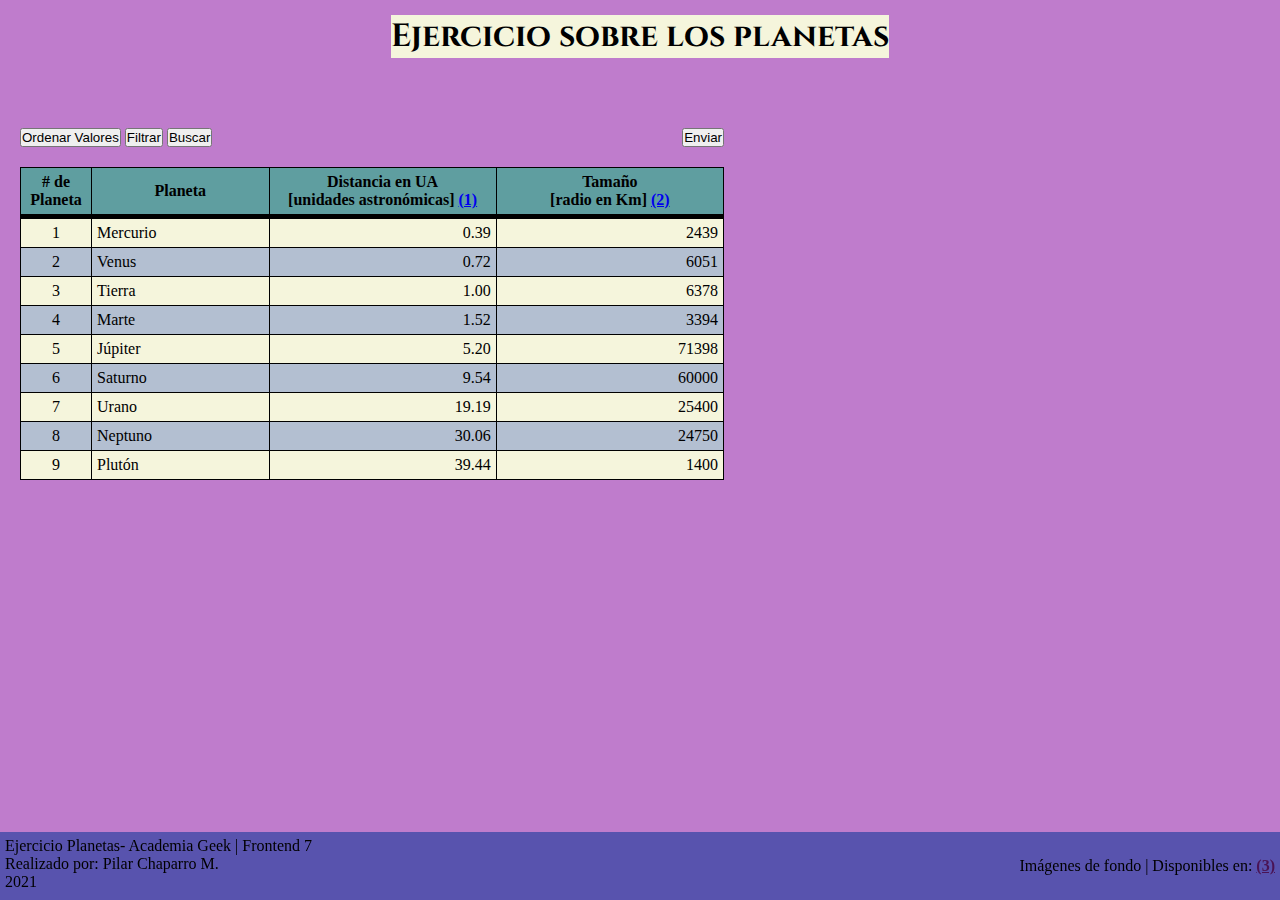
<file: Sesion1_Ejercicio_Planetas/index.html>
<!--  EJERCICIO :  PLANETAS
    
    Realizado por: Pilar Ch.
    Bogotá D.C 13/12/2021
    Diseñado por: Academia Geek
-->

<!DOCTYPE html>
<html lang="en">

<!-- ///////////// HEAD ///////////////-->

<head>
    <meta charset="UTF-8">
    <meta http-equiv="X-UA-Compatible" content="IE=edge">
    <meta name="viewport" content="width=device-width, initial-scale=1.0">
    <link rel="stylesheet" href="./styles/style.css">
    <title>Planetas || AG - ChaparroMP Geek</title>
    <!-- Favicon -->
    <link rel="icon" href="./img/solar-system.png">

</head>

<!-- ///////////// BODY ///////////////-->

<body>
    <div class="content_text">
        <h1 id="principal_title">Ejercicio sobre los planetas</h1>
    </div>

    
    <div class="table1-container">
        <!-- Botones-->
        <div class="container">
            <button id="btn_send_evaluation" class="item"> Enviar </button>
            <button id="btn_sort_values" class="item"> Ordenar Valores </button>
            <button id="btn_filter_distance" class="item"> Filtrar </button>


            <button id="btn_search_planet" class="item"> Buscar </button>
        </div>
        
        <!-- Tabla de información de los planetas-->
        <table id="table_planet_info-card">
            <thead>
                <tr>
                    <th> # de Planeta </th>
                    <th> Planeta </th>
                    <th> Distancia en UA <br> [unidades astronómicas] <a
                            href="http://recursostic.educacion.es/secundaria/edad/1esobiologia/1quincena3/1quincena3_contenidos_3a.htm#:~:text=Expresadas%20en%20ua%2C%20las%20distancias,son%2C%20aproximadamente%2C%20150000000%20km.">(1)</a>
                    </th>
                    <th> Tamaño <br> [radio en Km] <a
                            href="http://www.sc.ehu.es/sbweb/ocw-fisica/celeste/solar/sistema_solar.xhtml">(2)</a> </th>
                </tr>
            </thead>
            <tbody id="bodyTable1">

            </tbody>
        </table>
    </div>


    <!-- Footer -->
    <footer>
        <div class="content">
            <div class="left box">
                <p>Ejercicio Planetas- Academia Geek | Frontend 7 <br> Realizado por: Pilar Chaparro M. <br> 2021 </p>
            </div>

            <div class="right box">
                <p>Imágenes de fondo | Disponibles en: <a href='https://www.freepik.es/vectores/fondo'> (3)</a></p>

            </div>
        </div>
    </footer>


    <script src="./script/planets.js"></script>
</body>


</html>
</file>
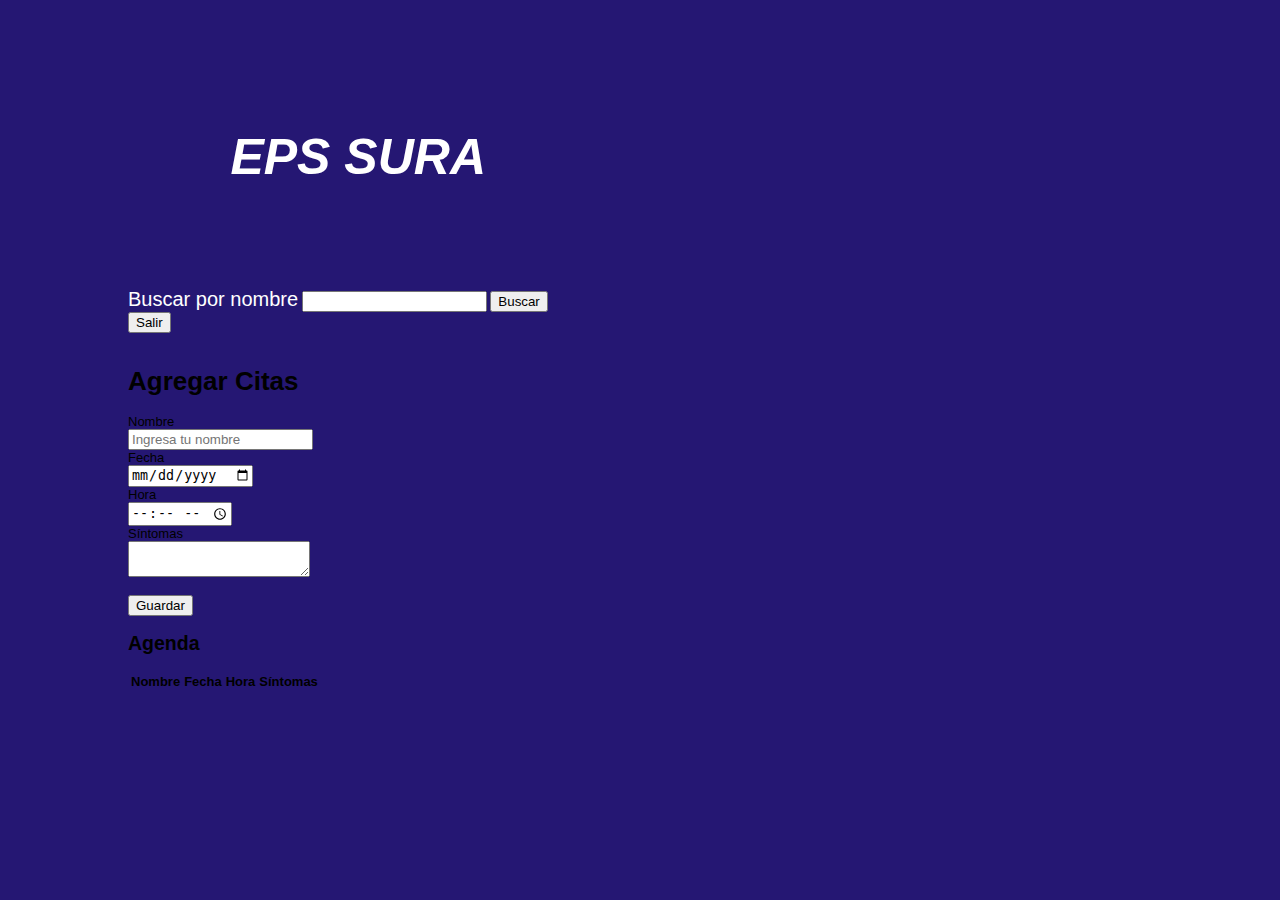
<file: Sesion3_Proyecto_Citas/index.html>
<!DOCTYPE html>
<html lang="es">

<head>
    <meta charset="UTF-8">
    <meta http-equiv="X-UA-Compatible" content="IE=edge">
    <meta name="viewport" content="width=device-width, initial-scale=1.0">
    <link href="https://cdn.jsdelivr.net/npm/bootstrap@5.1.3/dist/css/bootstrap.min.css" rel="stylesheet"
        integrity="sha384-1BmE4kWBq78iYhFldvKuhfTAU6auU8tT94WrHftjDbrCEXSU1oBoqyl2QvZ6jIW3" crossorigin="anonymous">
    <link rel="stylesheet" href="./css/style.css">

    <title>CitasApp</title>
</head>


<body>

    <h1 class="title_page text-center" id="sura">EPS SURA</h1>

    <!-- Buscador -->
    <div class="row">
        <div class="mt-5 col-sm-10">
            <label class="label">Buscar por nombre</label>
            <input id="inputBuscar" class="col-form-label">
            <button id="btnBuscar" class="btn btn-primary">Buscar</button>
        </div>


        <div class="mt-5 col-sm-2">
            <a class="card" href="./login.html">
                <button type="submit" class="btn btn-primary"> Salir </button>
            </a>
        </div>
        <br>
    </div>

    <div id="busqueda"></div>

    <!-- Agregar citas -->
    <div class="card mt-5">
        <div class="card-body">
            <form id="form_1">
                <h1 class="card-title text-center">Agregar Citas</h1>

                <div class="form-group row">
                    <label class="col-sm-4 col-lg-2 col-form-label">
                        Nombre
                    </label>
                    <div class="mb-4 mb-lg-0">
                        <input type="text" id="nombre" name="nombre" class="form-control"
                            placeholder="Ingresa tu nombre" />

                    </div>
                </div>


                <div class="form-group row mt-3">
                    <label class="col-sm-4 col-lg-2 col-form-label">
                        Fecha
                    </label>
                    <div class="form-group col-sm-8 col-lg-4">
                        <input type="date" id="fecha" name="fecha" class="form-control" />

                    </div>

                    <label class="col-sm-4 col-lg-2 col-form-label">
                        Hora
                    </label>
                    <div class="form-group col-sm-8 col-lg-4">
                        <input type="time" id="hora" name="hora" class="form-control" />

                    </div>
                </div>


                <div class="form-group row">
                    <label class="col-sm-4 col-lg-2 col-form-label">
                        Síntomas
                    </label>
                    <div class="form-group ">
                        <textarea id="sintomas" name="sintomas" class="form-control"> </textarea>

                    </div>
                </div>
                <br>
                <button type="submit" class="btn btn-primary"> Guardar </button>

            </form>
        </div>
    </div>


    <!-- Listar citas -->
    <div class="card mt-5" id="listar">
        <div>
            <h2 class="card-title text-center"> Agenda</h2>
            <table class="table">
                <thead>
                    <tr>
                        <th>Nombre</th>
                        <th>Fecha</th>
                        <th>Hora</th>
                        <th>Síntomas</th>
                    </tr>
                </thead>
                <tbody id="listarCita"></tbody>
            </table>
        </div>
    </div>

    <script src="https://cdn.jsdelivr.net/npm/bootstrap@5.1.3/dist/js/bootstrap.bundle.min.js"
        integrity="sha384-ka7Sk0Gln4gmtz2MlQnikT1wXgYsOg+OMhuP+IlRH9sENBO0LRn5q+8nbTov4+1p"
        crossorigin="anonymous"></script>

    <script src="./scripts/script.js"></script>
</body>

</html>
</file>
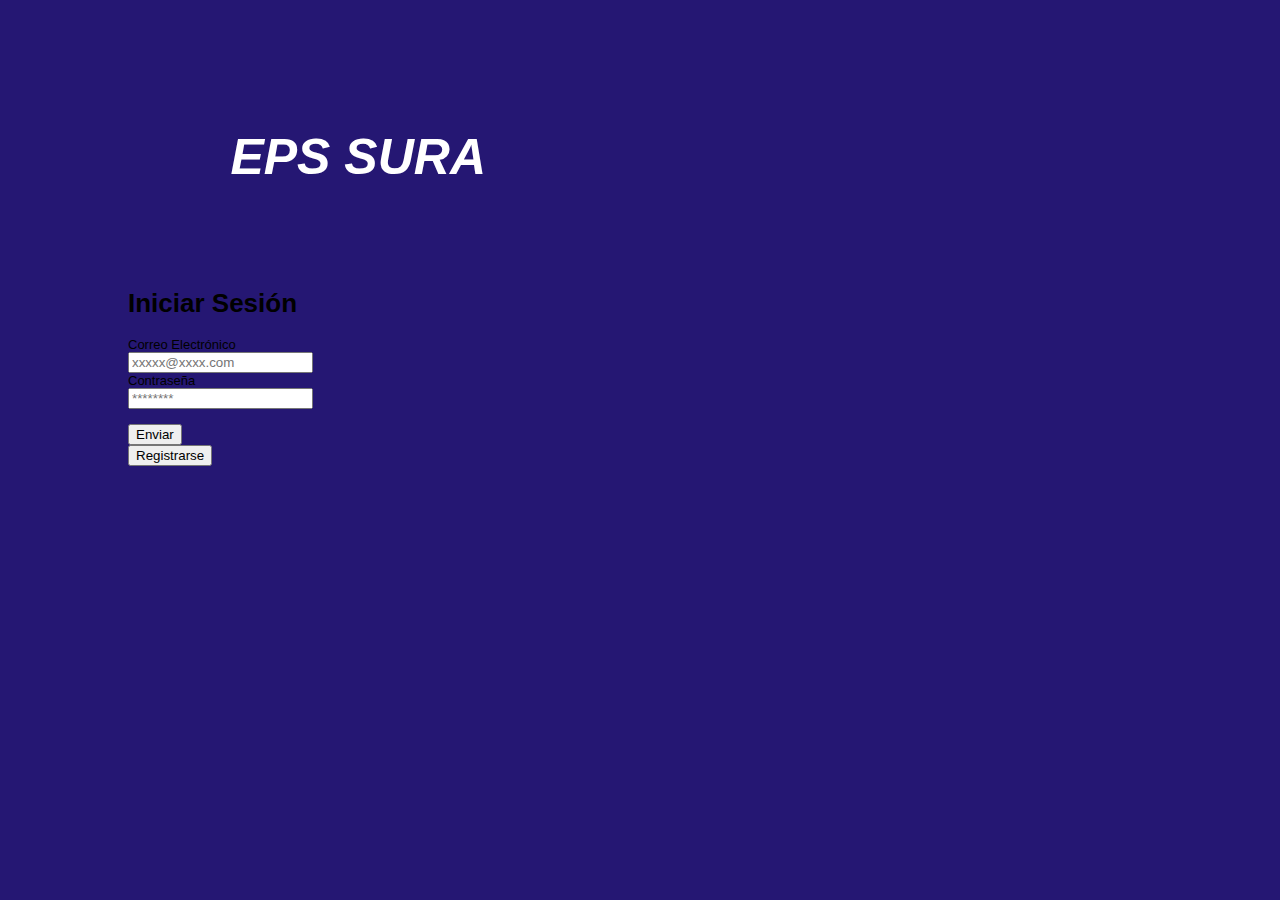
<file: Sesion3_Proyecto_Citas/login.html>
<!DOCTYPE html>
<html lang="es">

<head>
    <meta charset="UTF-8">
    <meta http-equiv="X-UA-Compatible" content="IE=edge">
    <meta name="viewport" content="width=device-width, initial-scale=1.0">
    <link href="https://cdn.jsdelivr.net/npm/bootstrap@5.1.3/dist/css/bootstrap.min.css" rel="stylesheet"
        integrity="sha384-1BmE4kWBq78iYhFldvKuhfTAU6auU8tT94WrHftjDbrCEXSU1oBoqyl2QvZ6jIW3" crossorigin="anonymous">

    <link rel="stylesheet" href="./css/style.css">

    <title> CitasApp || Iniciar Sesión </title>
</head>



<body>
    <h1 class="title_page text-center" id="sura">EPS SURA</h1>

    <!-- Formulario de Iniciar Sesión -->
    <div class="card mt-5">
        <div class="card-body">
            <form id="form_3">
                <h1 class="card-title text-center">Iniciar Sesión</h1>


                <div class="form-group row">
                    <label class="col-sm-4 col-lg-2 col-form-label">
                        Correo Electrónico
                    </label>
                    <div class="mb-4 mb-lg-0">
                        <input type="email" id="correo" name="correo" class="form-control"
                            placeholder="xxxxx@xxxx.com" />

                    </div>
                </div>

                <div class="form-group row">
                    <label class="col-sm-4 col-lg-2 col-form-label">
                        Contraseña
                    </label>
                    <div class="mb-4 mb-lg-0">
                        <input type="current-password" id="contraseña" name="contraseña" class="form-control"
                            placeholder="********" />

                    </div>
                </div>

                <br>
                <button id="btn_enviar" type="submit" class="btn btn-primary"> Enviar </button>

            </form>
        </div>
    </div>


    <!-- Botón para ir a "Registrarse"  -->
    <div class="card mt-5">
        <a class="card" href="./singup.html">
            <button type="submit" class="btn btn-primary"> Registrarse </button>
        </a>

    </div>


    <script src="https://cdn.jsdelivr.net/npm/bootstrap@5.1.3/dist/js/bootstrap.bundle.min.js"
        integrity="sha384-ka7Sk0Gln4gmtz2MlQnikT1wXgYsOg+OMhuP+IlRH9sENBO0LRn5q+8nbTov4+1p"
        crossorigin="anonymous"></script>
    <script src="./scripts/login.js"></script>

</body>

</html>
</file>
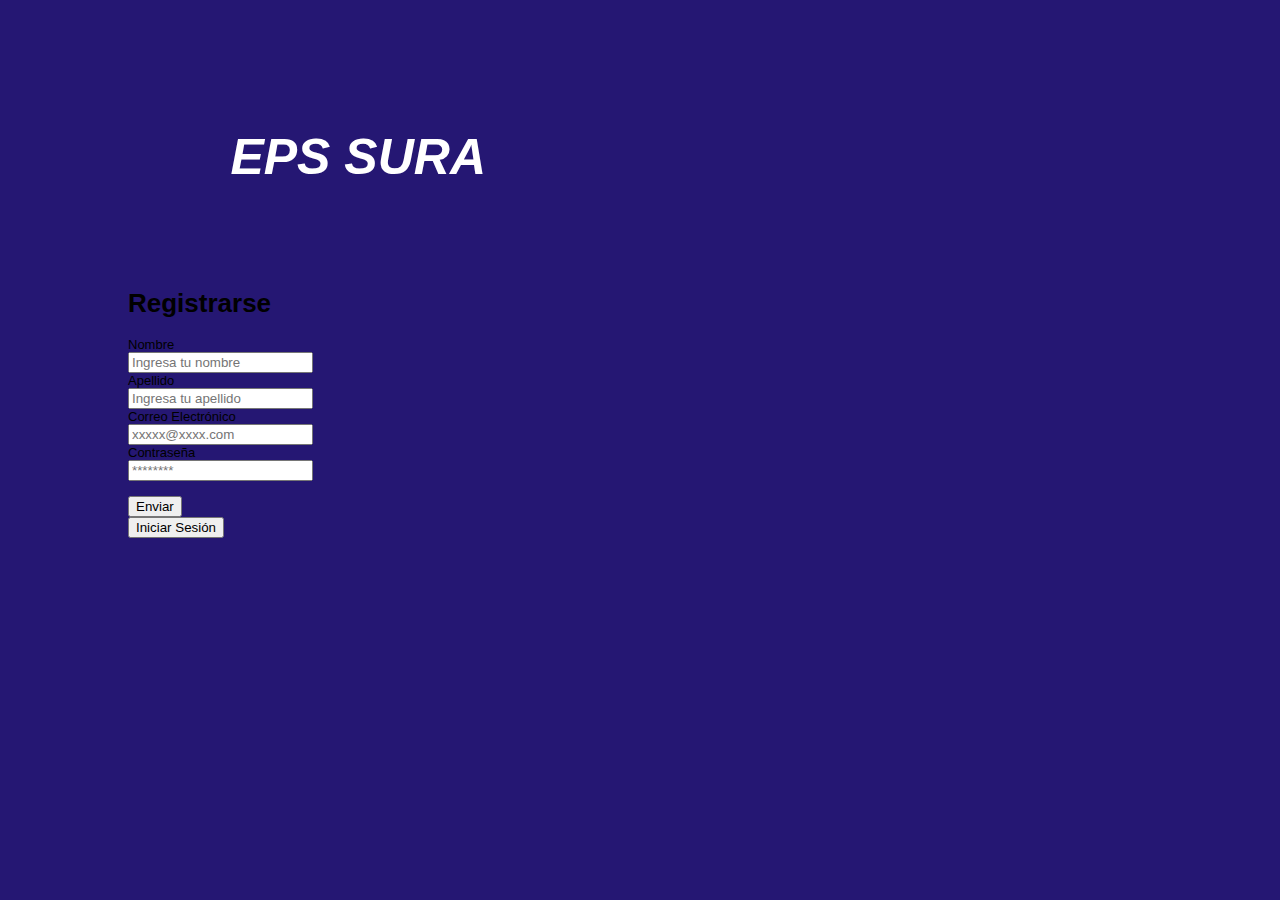
<file: Sesion3_Proyecto_Citas/singup.html>
<!DOCTYPE html>
<html lang="es">

<head>
    <meta charset="UTF-8">
    <meta http-equiv="X-UA-Compatible" content="IE=edge">
    <meta name="viewport" content="width=device-width, initial-scale=1.0">
    <link href="https://cdn.jsdelivr.net/npm/bootstrap@5.1.3/dist/css/bootstrap.min.css" rel="stylesheet"
        integrity="sha384-1BmE4kWBq78iYhFldvKuhfTAU6auU8tT94WrHftjDbrCEXSU1oBoqyl2QvZ6jIW3" crossorigin="anonymous">
    <link rel="stylesheet" href="./css/style.css">
    <title>CitasApp || Registrarse</title>
</head>


<body>

    <h1 class="title_page text-center" id="sura">EPS SURA</h1>

    <!-- Formulario de registro -->
    <div class="card mt-5">
        <div class="card-body">
            <form id="form_2">
                <h1 class="card-title text-center">Registrarse</h1>

                <div class="form-group row">
                    <label class="col-sm-4 col-lg-2 col-form-label">
                        Nombre
                    </label>
                    <div class="mb-4 mb-lg-0">
                        <input type="text" id="name" name="name" class="form-control" placeholder="Ingresa tu nombre" />

                    </div>
                </div>

                <div class="form-group row">
                    <label class="col-sm-4 col-lg-2 col-form-label">
                        Apellido
                    </label>
                    <div class="mb-4 mb-lg-0">
                        <input type="text" id="apellido" name="apellido" class="form-control"
                            placeholder="Ingresa tu apellido" />

                    </div>
                </div>

                <div class="form-group row">
                    <label class="col-sm-4 col-lg-2 col-form-label">
                        Correo Electrónico
                    </label>
                    <div class="mb-4 mb-lg-0">
                        <input type="email" id="correo" name="correo" class="form-control"
                            placeholder="xxxxx@xxxx.com" />

                    </div>
                </div>

                <div class="form-group row">
                    <label class="col-sm-4 col-lg-2 col-form-label">
                        Contraseña
                    </label>
                    <div class="mb-4 mb-lg-0">
                        <input type="new-password" id="contraseña" name="contraseña" class="form-control"
                            placeholder="********" />

                    </div>
                </div>

                <br>
                <button type="submit" class="btn btn-primary"> Enviar </button>

            </form>
        </div>
    </div>


    <!-- Botón para ir a "Iniciar Sesión" -->
    <div class="card mt-5">
        <a class="card" href="./login.html">
            <button type="submit" class="btn btn-primary"> Iniciar Sesión </button>
        </a>

    </div>

    <script src="https://cdn.jsdelivr.net/npm/bootstrap@5.1.3/dist/js/bootstrap.bundle.min.js"
        integrity="sha384-ka7Sk0Gln4gmtz2MlQnikT1wXgYsOg+OMhuP+IlRH9sENBO0LRn5q+8nbTov4+1p"
        crossorigin="anonymous"></script>

    <script src="./scripts/singup.js"></script>

</body>

</html>
</file>
<file: Sesion1_Ejercicio_Planetas/styles/style.css>
@import url('https://fonts.googleapis.com/css2?family=Cinzel:wght@600&display=swap');

*{
    margin: 0;
    padding: 0;
}

:root {
    --violet: #bf7ccc;
    --beige: beige;
}

body {  
    background-image: url("https://image.freepik.com/vector-gratis/doodle-acuarela-galaxia-colorida-sobre-fondo-pastel_53876-100913.jpg"); 
    background-color:var(--violet); 
    background-size: 100% 100%;
    background-position: center;
    background-attachment: fixed;
    background-repeat: no-repeat;
}

.content_text{
    margin: 15px;
    text-align: center;
}

#principal_title{
    font-family: "Cinzel";
    background-color:var(--beige); 
    display: inline-block;
    
}

/* Estilo para el footer */
footer{
    width: 100%;
    position: fixed;
    bottom: 0;
    z-index: -9999;
    left: 0;
    background-color: #4b4daae3;
}

footer .content{
    max-width: 1350px;
    margin: auto;
    padding: 5px;
    display: flex;
    flex-wrap: wrap;
    justify-content: space-between;
}

footer .content .right {
    text-align: right;
    padding-top: 20px;
    padding-bottom: 20px;
}

footer .content .right  a{
   color: #490c49e3;
   font-weight: bold;
}


footer .content .box{
    width: 33%;
    transition: all 0.4s ease;
}

@media (max-width:560px){
    footer{
      position: relative;
      margin-top: 5vh;
    }
    footer .content .box{
      width: 100%;
    }
    
}

/* Estilo para los botones */
.item{
    margin-top: 50px;
    margin-bottom: 20px;
}

#btn_send_evaluation{
    float:right;
}

/*Estilo para la tabla*/
.table1-container{
    margin: 20px ;
    width: 55vw;
}

table{
    background-color: var(--beige); 
    width: 100%; 
    padding-bottom: 20px;
    border-collapse: collapse;
}

#table_planet_info-card td,th{
    padding: 5px;
    vertical-align: center;
    border-spacing: 0;
    border: 1px solid #000;
}

#table_planet_info-card thead{
    background-color: cadetblue;
    text-align: center;
    border-bottom: 5px solid black;
}



#table_planet_info-card tr:nth-child(even){
    background-color: rgba(138, 158, 202, 0.616);
}


#table_planet_info-card td:nth-child(1){
    text-align: center; 
    width: 10%;
}
#table_planet_info-card td:nth-child(2){
    width: 25%;
}

#table_planet_info-card td:nth-child(3),td:nth-child(4){
    text-align: right; 
    width: 32%;
}
</file>
<file: Sesion3_Proyecto_Citas/css/style.css>
html{
    min-height: 50%;
}

body{
    margin: 10%;
    padding: 0;
    font-family: sans-serif;
    background-color: #130468ec;
    min-height: 50%;
    padding-bottom: 5rem;
    font-size: 13px;
}

#sura, .label{
    color: white;
}

.label{
    font-size: 20px;
}

.title_page {
    margin: 10%;
    font-size: 50px;
    font-style: oblique;
    font-weight: bold;
}
</file>
